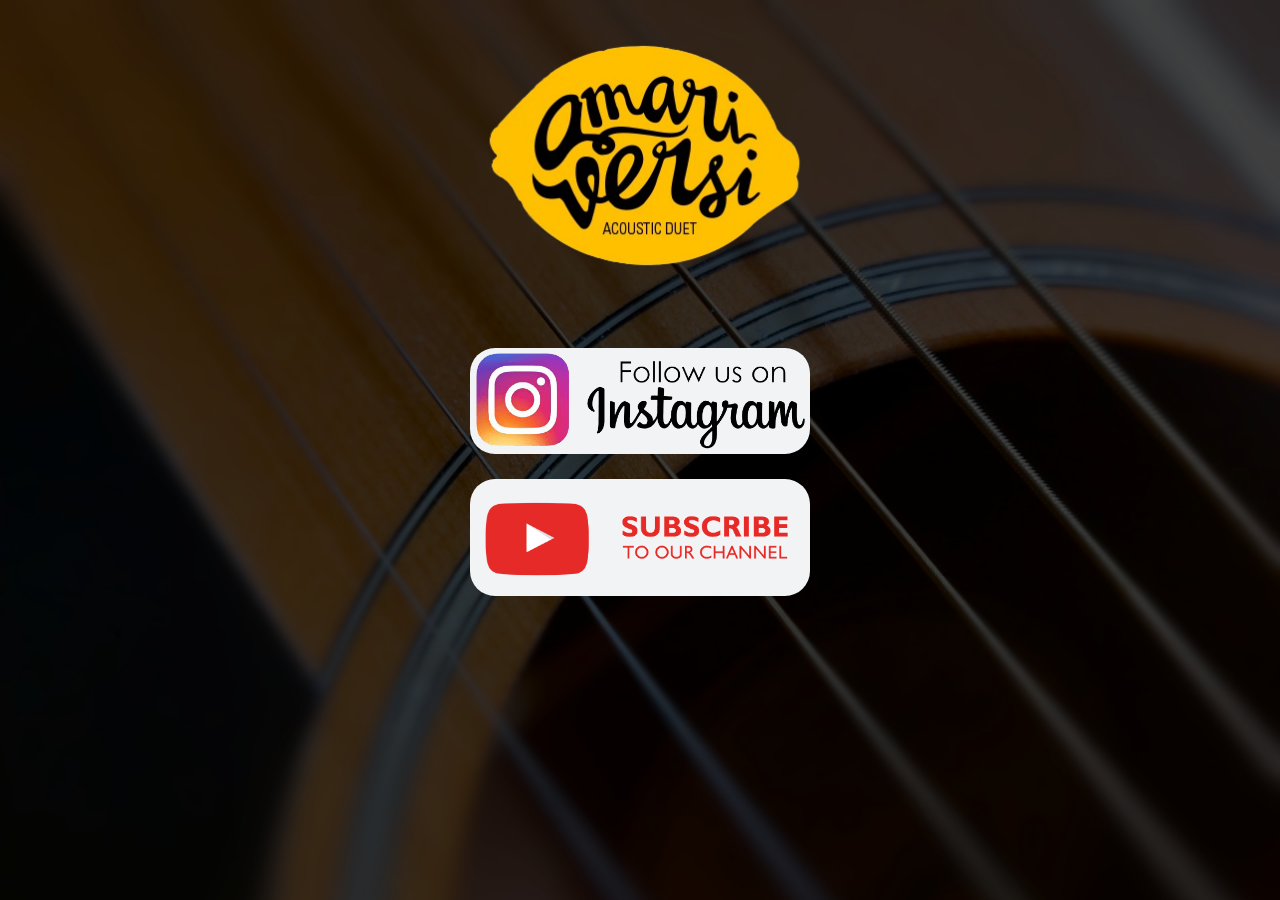
<file: index_old.html>
<!DOCTYPE html>
<html lang="en">

<head>
    <meta charset="UTF-8">
    <meta http-equiv="X-UA-Compatible" content="IE=edge">
    <meta name="viewport" content="width=device-width, initial-scale=1.0">
    <title>Document</title>
    <style>
        html,
        body {
            margin: 0;
            height: 100%;
        }
        
        body {
            margin: 0px;
            padding: 0px;
            background-color: rgb(0 0 0);
        }
        
        body:before {
            content: ' ';
            display: block;
            position: absolute;
            left: 0;
            top: 0;
            width: 100%;
            height: 100%;
            opacity: 0.6;
            background-image: url(sfondo3_mod.jpeg);
            background-repeat: no-repeat;
            background-position: 50% 0;
            z-index: -1;
            background-size: cover;
        }
        
        .container {
            width: 100%;
            display: flex;
            flex-direction: column;
            text-align: center;
            max-width: 400px;
            margin: auto;
        }
        
        .logo {
            margin: auto;
            text-align: center;
        }
        
        .logo img {
            width: 100%;
            height: auto;
            max-width: 450px;
        }
        
        a.instagram-href {
            display: flex;
            color: white;
            flex-direction: column;
            background: #f1f3f4;
            border-radius: 25px;
            width: 100%;
            margin-bottom: 25px;
        }
        
        .btn-social img {
            height: auto;
            padding: 5px;
            width: auto;
            align-content: center;
        }
        
        .btn-social {
            justify-content: space-between;
            display: flex;
            flex-direction: row;
            flex-wrap: wrap;
            padding: 30px;
        }
    </style>


</head>



<body>
    <div class="logo"><img src="logo_amariversi.png" alt=""></div>

    <div class="container">
        <div class="btn-social">
            <a href="https://www.instagram.com/_amariversi/" class="instagram-href">
                <img src="followusinsta.png" class="instagram-logo" alt="">
            </a>
            <a href="http://www.youtube.com/channel/UCR3dUcZKjPiuyd-i4Lk2l1A?feature=subscribe-embed-click" class="instagram-href">
                <img src="followusyoutube_v2.png" alt="">
            </a>
        </div>


    </div>



</body>

</html>
</file>
